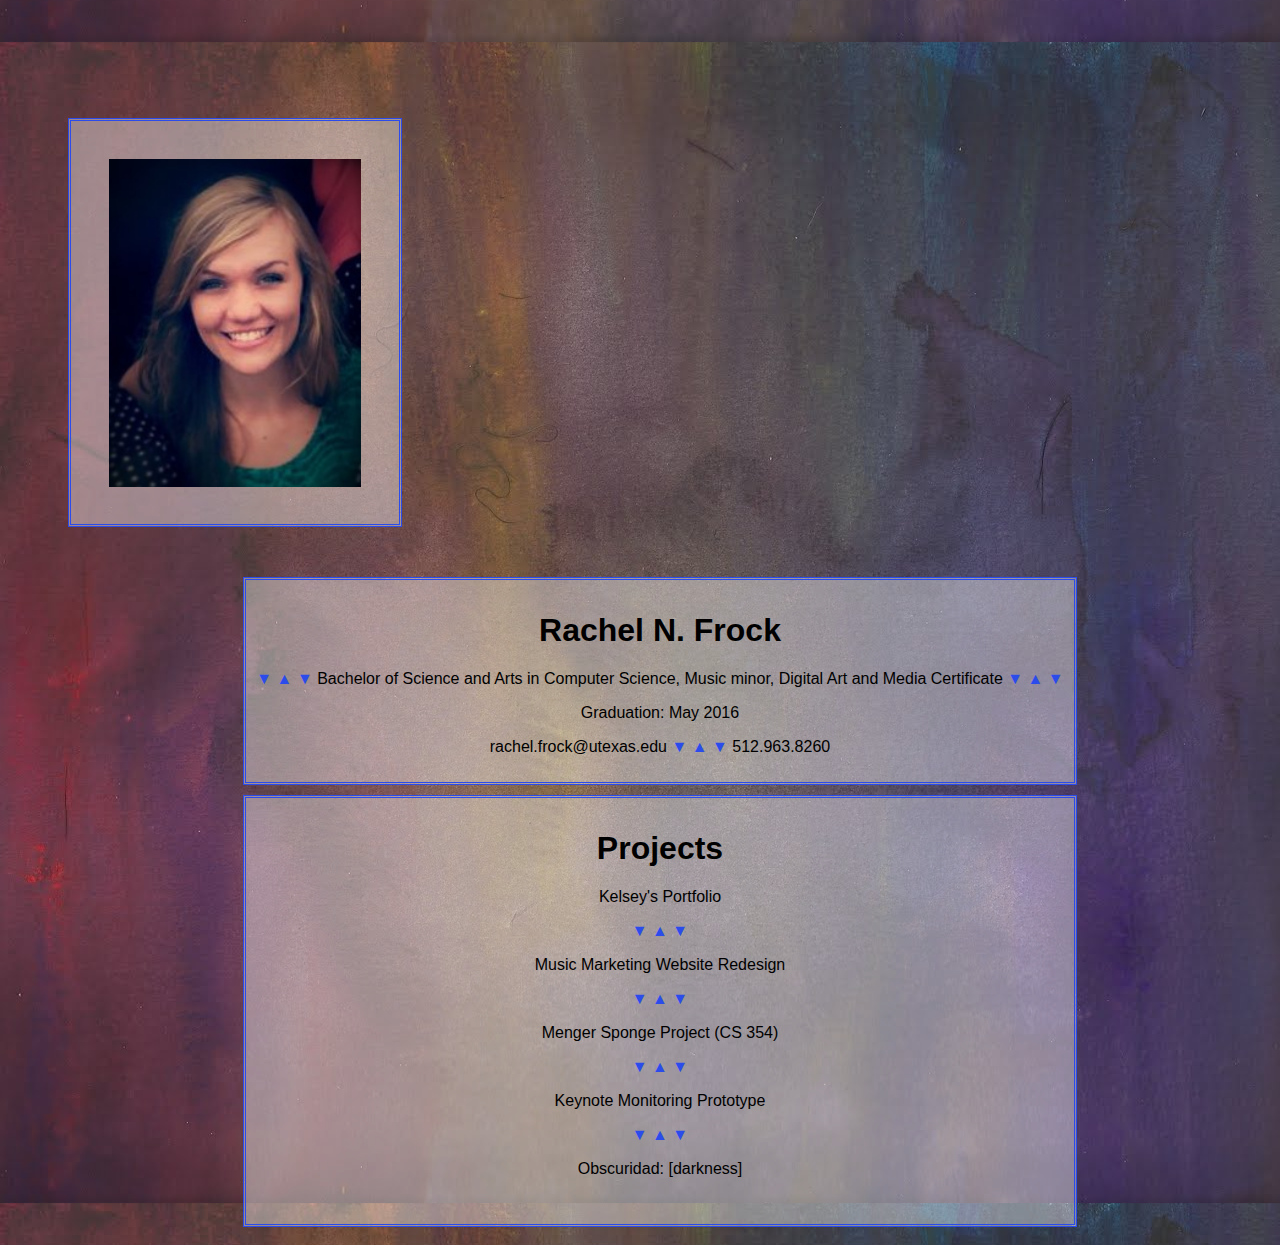
<file: index.html>
<html>
<head>
	<!-- include css style sheet -->
	<link rel="stylesheet" type="text/css" href="style.css">
	<script>
	</script>
</head>
<body>


<div name="spans" align="center">
	<aside>
		<img id="self" src="pic.jpg" alt="picture">
	</aside>
	
	<section id="head">
	<!--<div align="center" id="headers">
		<span name="picture">
			<img src="profPic.jpg" alt="picture">
		</span>-->
		<div align="center">
			<h1>Rachel N. Frock</h1>
			
			<p><font color="#2B4BEB" >&#9660; &#9650; &#9660;</font>  Bachelor of Science and Arts in Computer Science, Music minor, Digital Art and Media Certificate  <font color="#2B4BEB" >&#9660; &#9650; &#9660;</font></p>
			<p>Graduation: May 2016</p>
			<p>rachel.frock@utexas.edu  <font color="#2B4BEB" >&#9660; &#9650; &#9660;</font>  512.963.8260</p>
		</div>

		<!--<span name="picture">
			<img src="profPic.jpg" alt="picture">
		</span>
		<span id="projectLinks">-->
		<div align="center">
			<h1>Projects</h1>
			<a href="kelseyPortfolio.html">Kelsey's Portfolio</a><br/>
			<p><font color="#2B4BEB" >&#9660; &#9650; &#9660;</font></p>
			<a href="pennycookTransformation.html">Music Marketing Website Redesign</a><br/>
			<p><font color="#2B4BEB" >&#9660; &#9650; &#9660;</font></p>
			<a href="sponge.html">Menger Sponge Project (CS 354)</a><br/>
			<p><font color="#2B4BEB" >&#9660; &#9650; &#9660;</font></p>
			<a href="workPrototype.html">Keynote Monitoring Prototype</a><br/>
			<p><font color="#2B4BEB" >&#9660; &#9650; &#9660;</font></p>
			<a href="mediaProject.html">Obscuridad: [darkness]</a><br/><br/><br/>
			
		<!--</span>-->
		</div>
	</section>
</div>
</body>
</html>
</file>
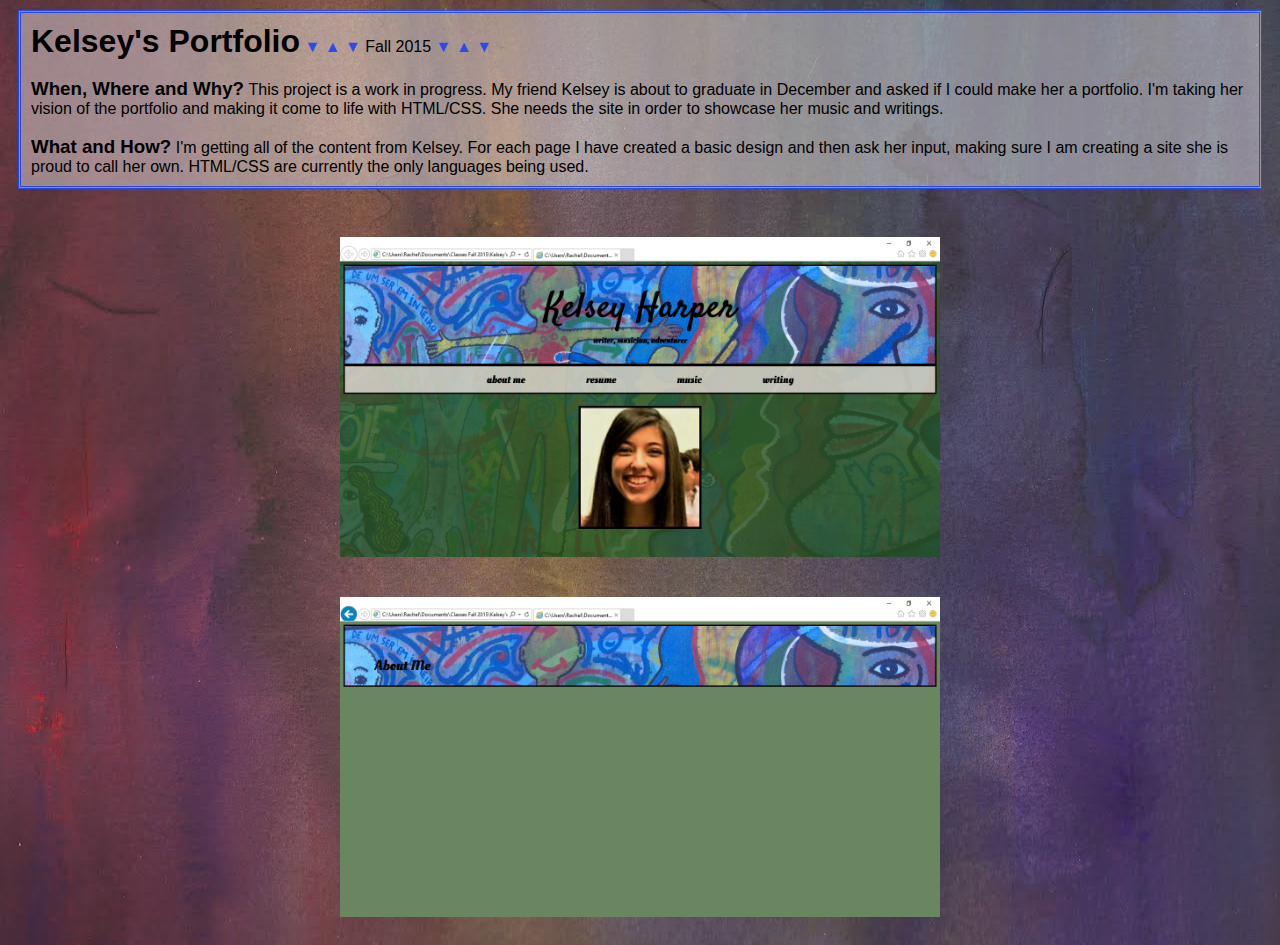
<file: kelseyPortfolio.html>
<html>
<head>
	<!-- include css style sheet -->
	<link rel="stylesheet" type="text/css" href="style.css">
	<script>
	</script>
</head>
<body>
	<div>
		<h1 style="display: inline">Kelsey's Portfolio</h1>
		<p style="display: inline">  <font color="#2B4BEB" >&#9660; &#9650; &#9660;</font>  Fall 2015  <font color="#2B4BEB" >&#9660; &#9650; &#9660;</font></p><br/><br/>
		<h3 style="display: inline">When, Where and Why?</h3>
		<p style="display: inline">    This project is a work in progress. My friend Kelsey is about to graduate in December and asked if I could make her a portfolio. I'm taking her vision of the portfolio and making it come to life with HTML/CSS. She needs the site in order to showcase her music and writings. </p><br/><br/>
		<h3 style="display: inline">What and How?</h3>
		<p style="display: inline">    I'm getting all of the content from Kelsey. For each page I have created a basic design and then ask her input, making sure I am creating a site she is proud to call her own. HTML/CSS are currently the only languages being used.  </p>
	</div>

	<br/>

	<div align="center" name="spans">

		<img id="screenshots" src="kelseyPort.png" alt="picture">

		<br/>

		<img id="screenshots" src="aboutMe_kels.png" alt="picture">

	</div>

</body>
</html>
</file>
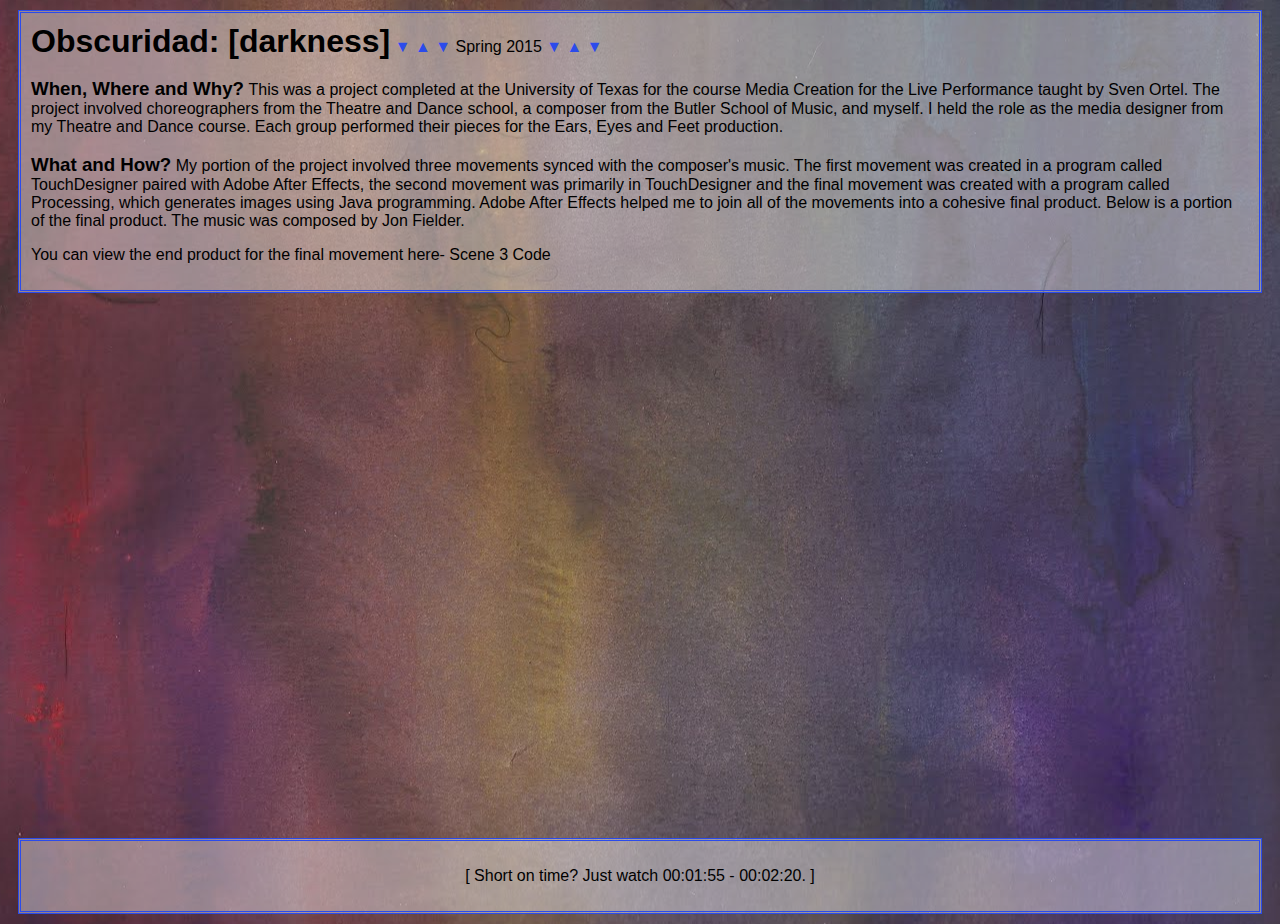
<file: mediaProject.html>
<html>
<head>
	<!-- include css style sheet -->
	<link rel="stylesheet" type="text/css" href="style.css">
	<script>
	</script>
</head>
<body>
	<div>
		<h1 style="display: inline">Obscuridad: [darkness]</h1>
		<p style="display: inline">  <font color="#2B4BEB" >&#9660; &#9650; &#9660;</font>  Spring 2015  <font color="#2B4BEB" >&#9660; &#9650; &#9660;</font></p><br/><br/>
		<h3 style="display: inline">When, Where and Why?</h3>
		<p style="display: inline">   This was a project completed at the University of Texas for the course Media Creation for the Live Performance taught by Sven Ortel. The project involved choreographers from the Theatre and Dance school, a composer from the Butler School of Music, and myself. I held the role as the media designer from my Theatre and Dance course. Each group performed their pieces for the Ears, Eyes and Feet production.</p><br/><br/>
		<h3 style="display: inline">What and How?</h3>
		<p style="display: inline">   My portion of the project involved three movements synced with the composer's music. The first movement was created in a program called TouchDesigner paired with Adobe After Effects, the second movement was primarily in TouchDesigner and the final movement was created with a program called Processing, which generates images using Java programming. Adobe After Effects helped me to join all of the movements into a cohesive final product. Below is a portion of the final product. The music was composed by Jon Fielder. </p>
		<p>You can view the end product for the final movement here- <a href="https://github.com/rnfrock/eefProcessing/blob/master/Scene3.pde">Scene 3 Code</a></p>
	</div>
	<div align="center" name="spans">
		<iframe src="https://player.vimeo.com/video/134567593" width="700" height="525" frameborder="0" webkitallowfullscreen mozallowfullscreen allowfullscreen>
		</iframe> 
		<div><p>[ Short on time? Just watch 00:01:55 - 00:02:20. ]</p></div> 
	</div>

</body>
</html>
</file>
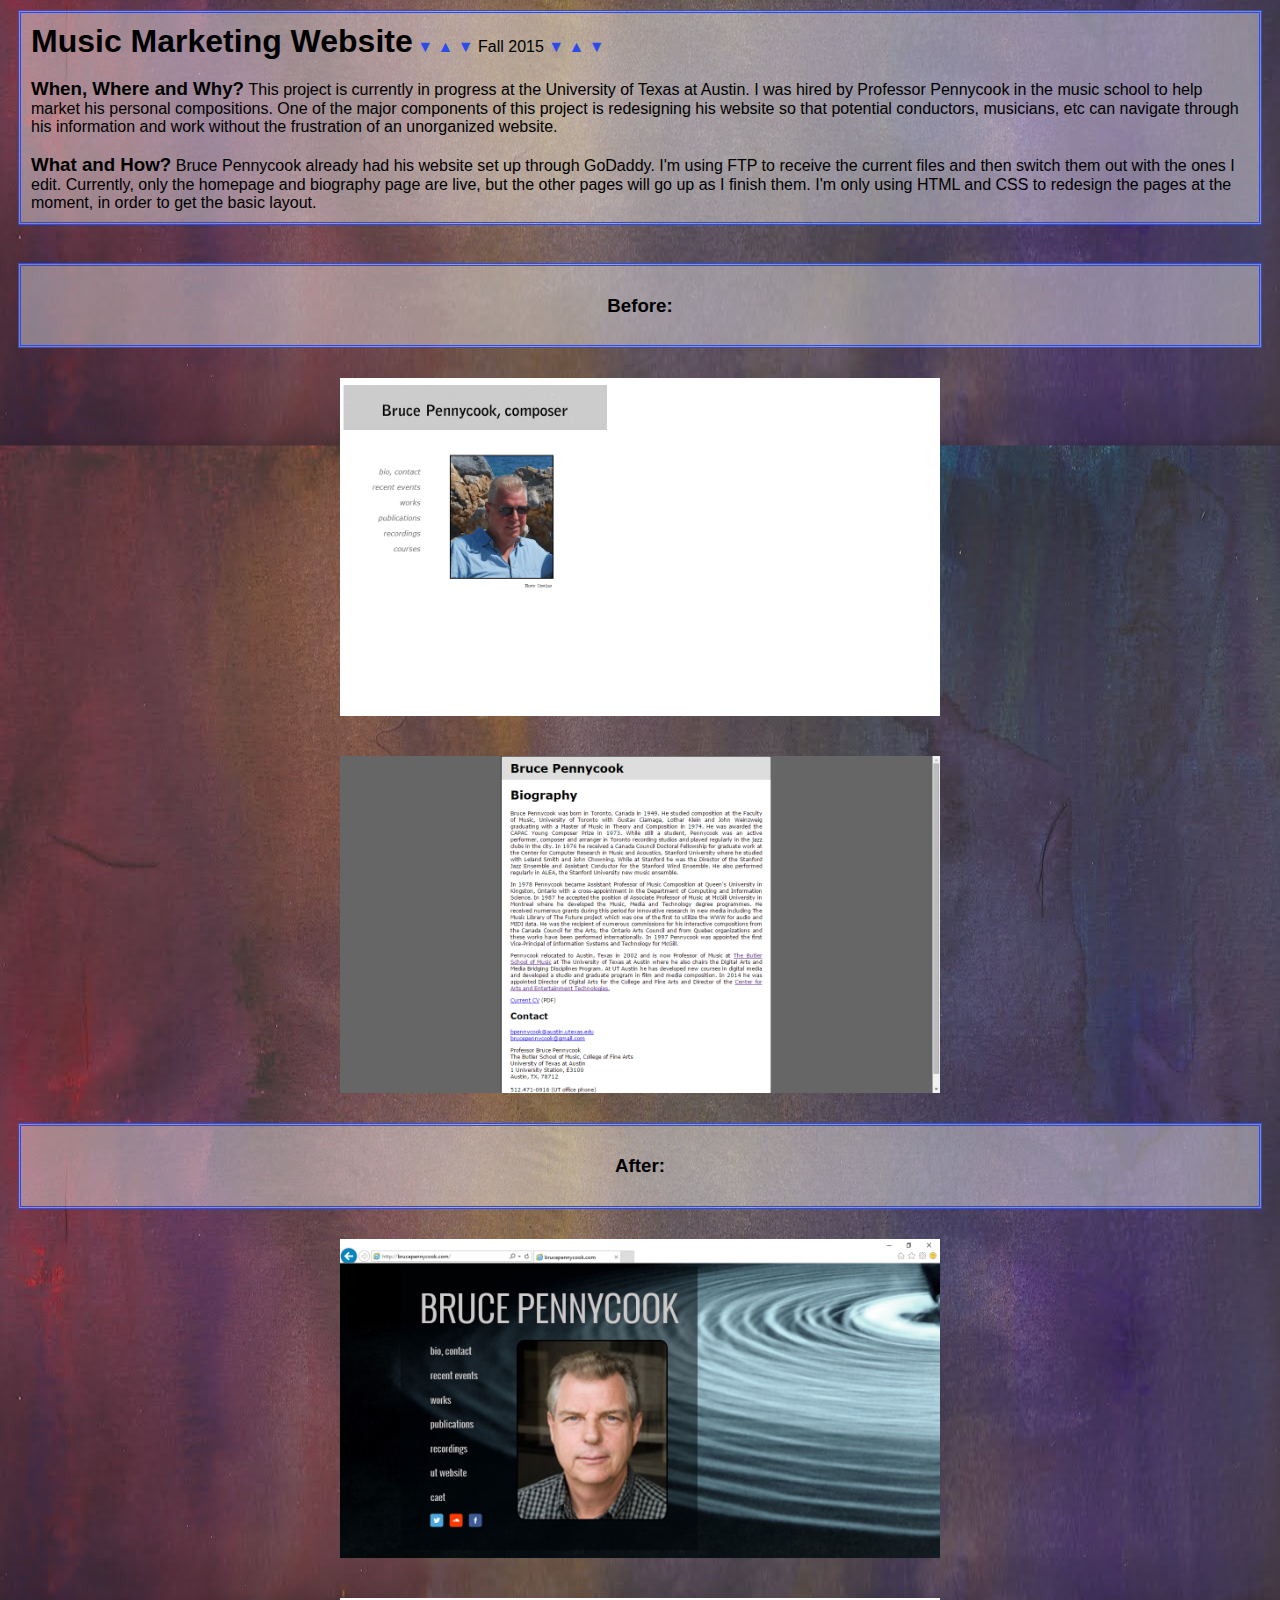
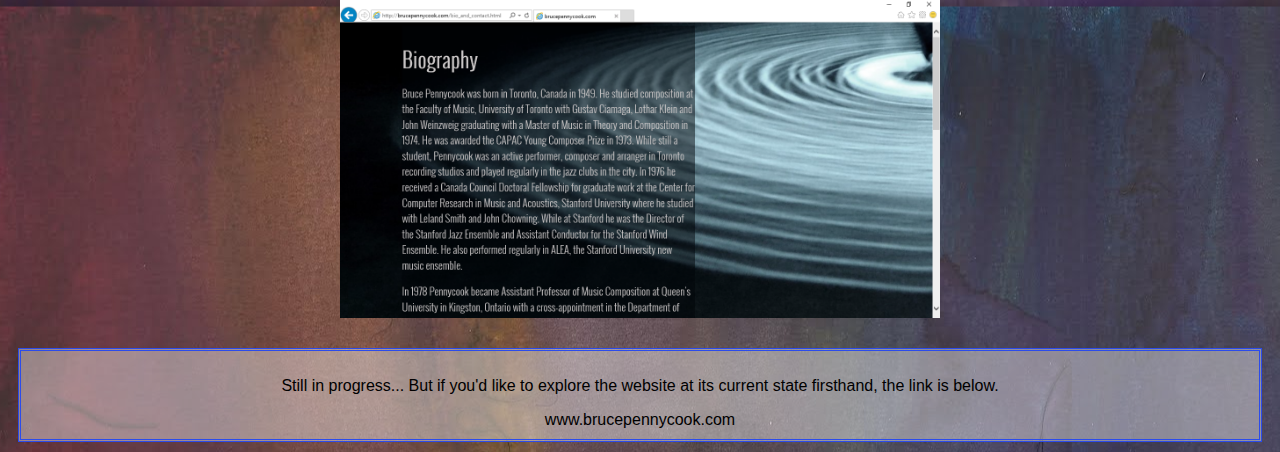
<file: pennycookTransformation.html>
<html>
<head>
	<!-- include css style sheet -->
	<link rel="stylesheet" type="text/css" href="style.css">
	<script>
	</script>
</head>
<body>
	<div>
		<h1 style="display: inline">Music Marketing Website</h1>
		<p style="display: inline">  <font color="#2B4BEB" >&#9660; &#9650; &#9660;</font>  Fall 2015  <font color="#2B4BEB" >&#9660; &#9650; &#9660;</font></p><br/><br/>
		<h3 style="display: inline">When, Where and Why?</h3>
		<p style="display: inline">    This project is currently in progress at the University of Texas at Austin. I was hired by Professor Pennycook in the music school to help market his personal compositions. One of the major components of this project is redesigning his website so that potential conductors, musicians, etc can navigate through his information and work without the frustration of an unorganized website. </p><br/><br/>
		<h3 style="display: inline">What and How?</h3>
		<p style="display: inline">    Bruce Pennycook already had his website set up through GoDaddy. I'm using FTP to receive the current files and then switch them out with the ones I edit. Currently, only the homepage and biography page are live, but the other pages will go up as I finish them. I'm only using HTML and CSS to redesign the pages at the moment, in order to get the basic layout. </p>
	</div>

	<br/>

	<div align="center" name="spans">

		<div><h3>Before:</h3></div>

		<img id="screenshots" src="beforeHomepage.png" alt="picture">

		<br/>

		<img id="screenshots" src="beforeBio.png" alt="picture">

	</div>

	<div align="center" name="spans">
		
		<div><h3>After:</h3></div>

		<img id="screenshots" src="afterHomepage2.png" alt="picture">

		<br/>

		<img id="screenshots" src="afterBio2.png" alt="picture">

	</div>

	<div align="center" name="spans">

		<div>
		<p>Still in progress... But if you'd like to explore the website at its current state firsthand, the link is below.</p>
		
		<a href="http://www.brucepennycook.com">www.brucepennycook.com</a>
		</div>

	</div>

</body>
</html>
</file>
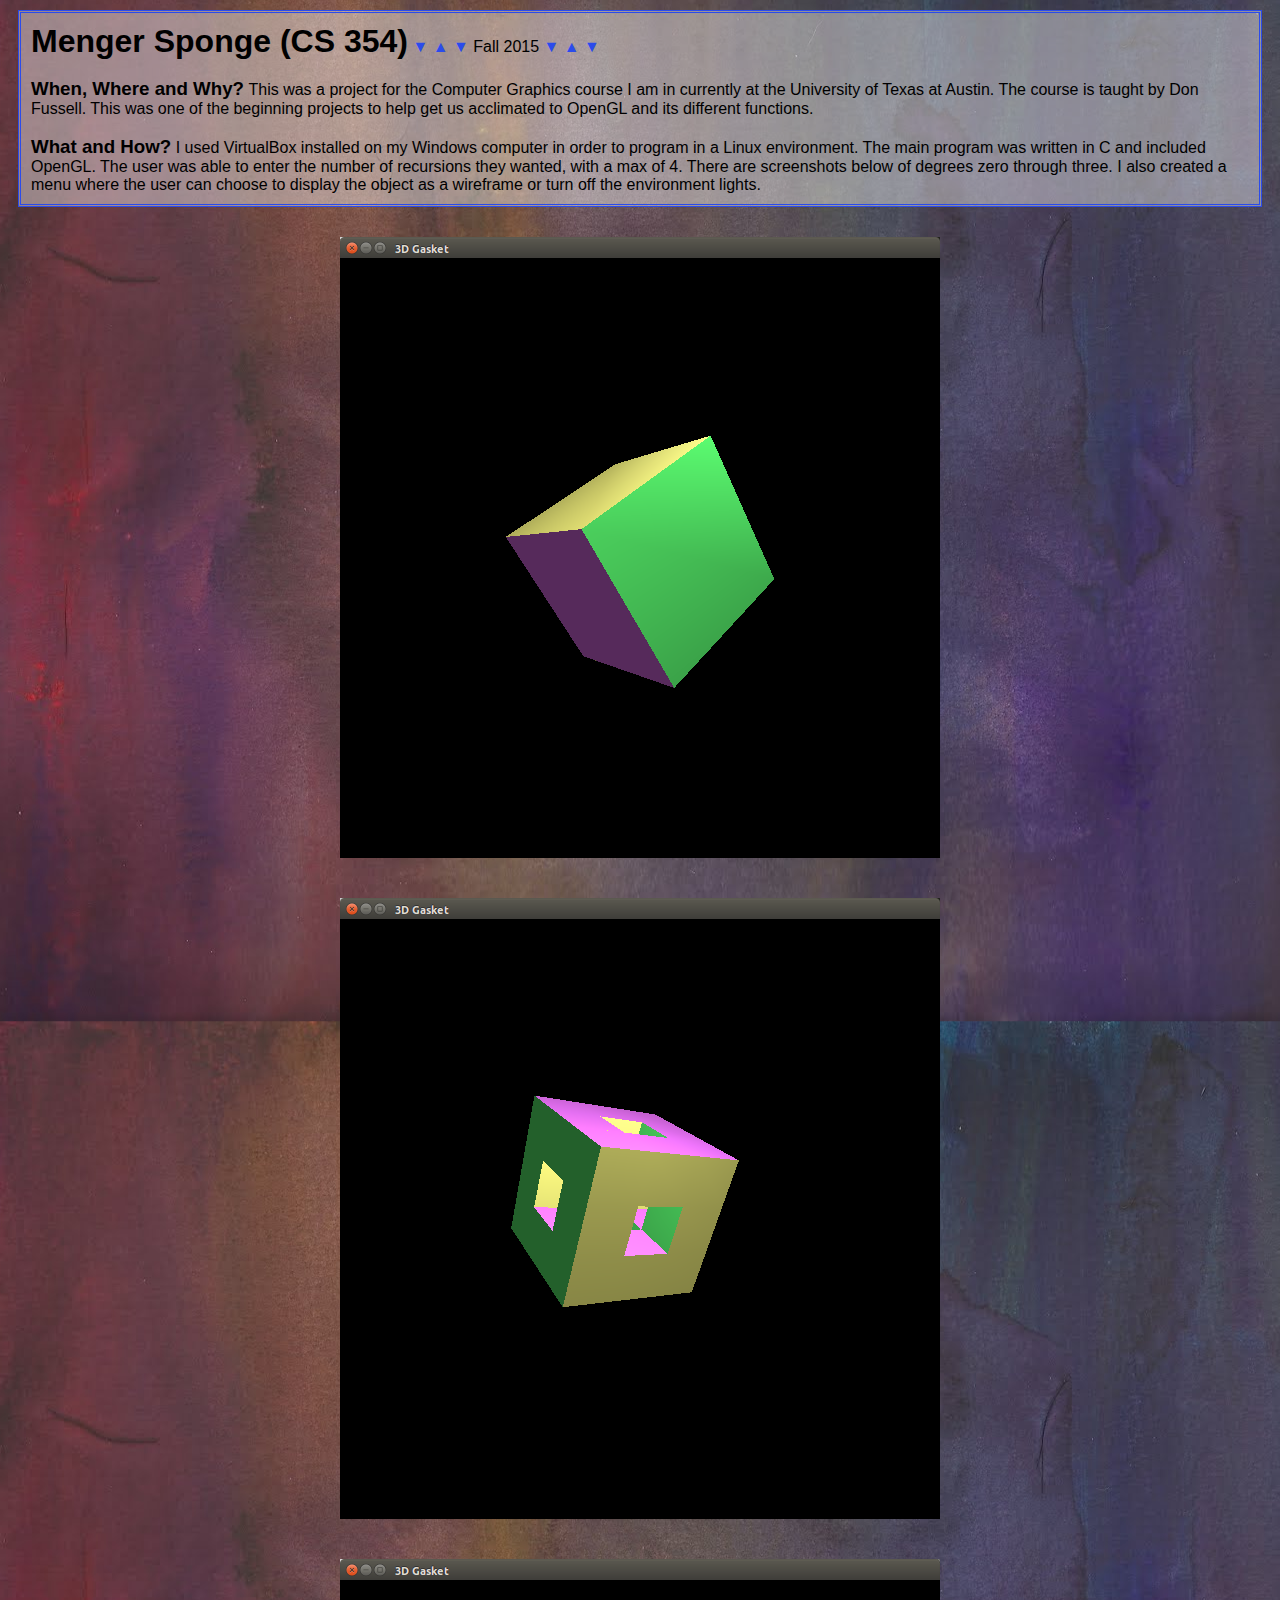
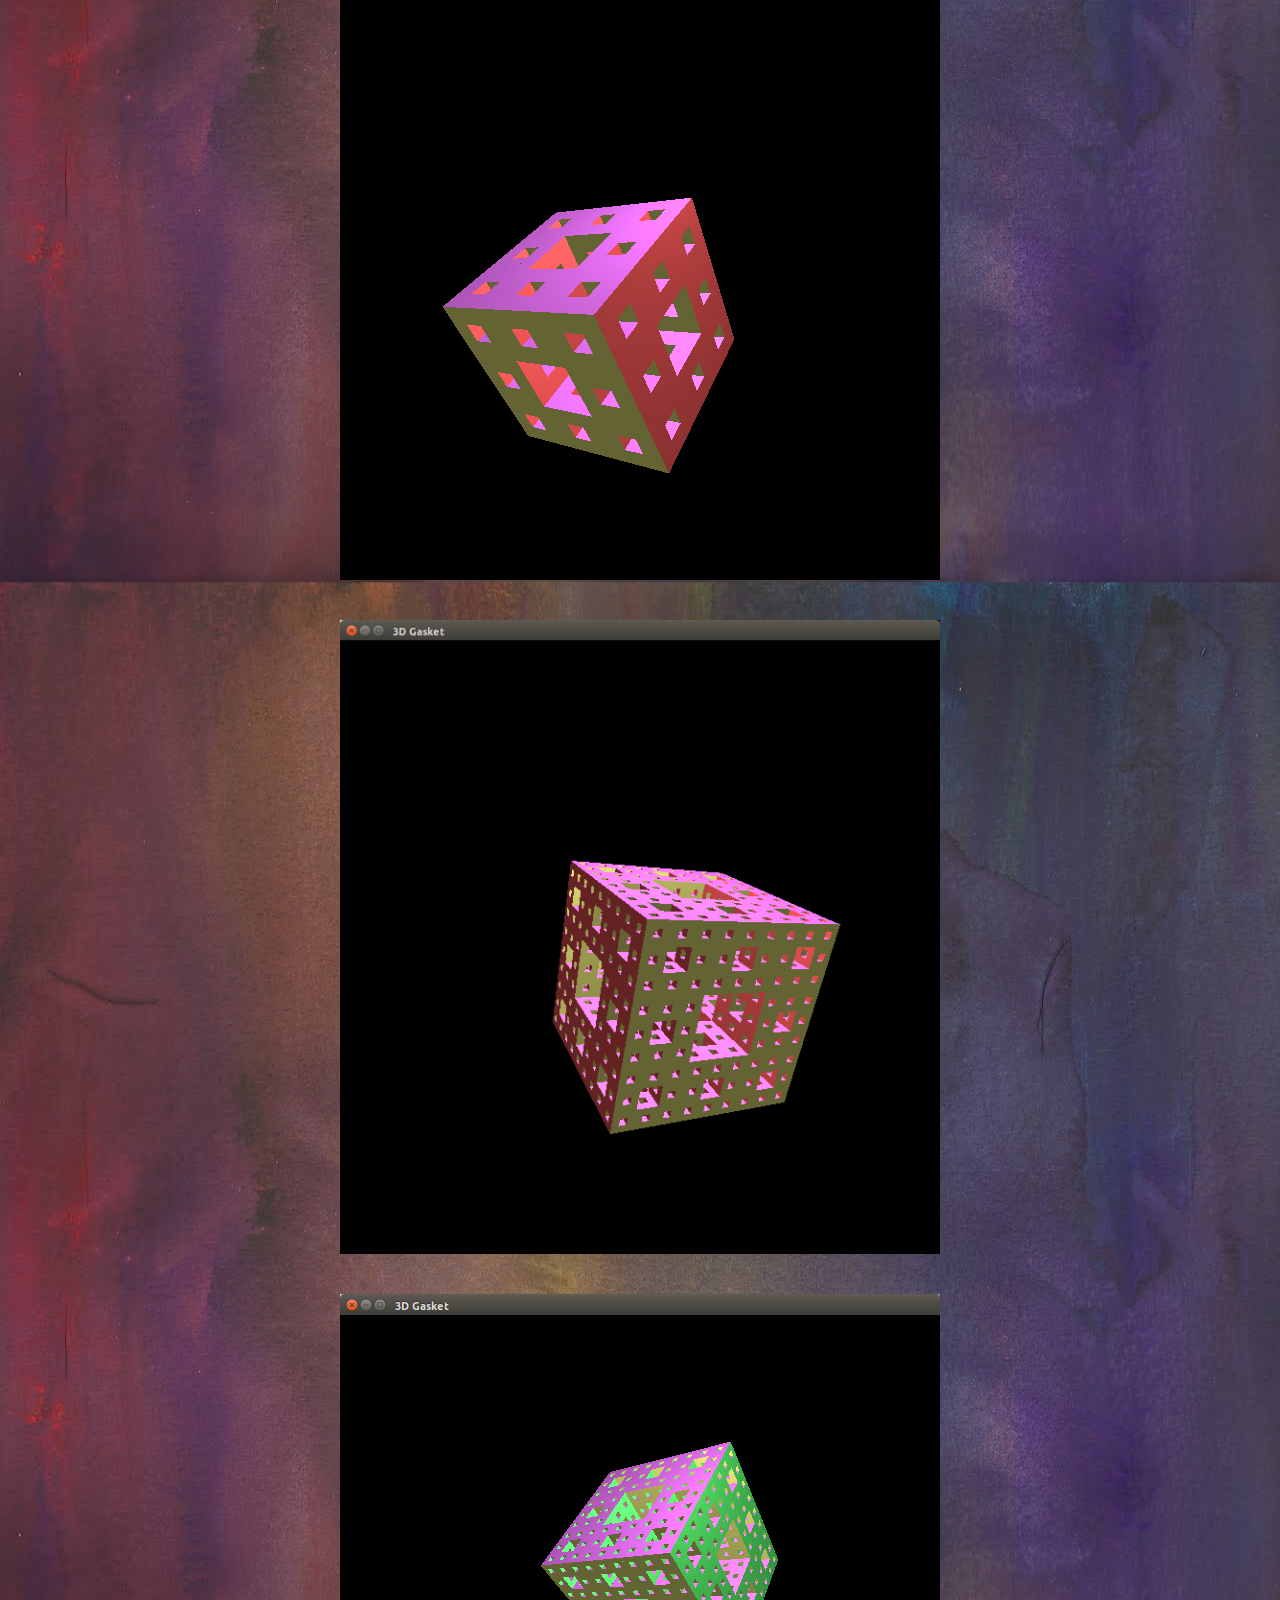
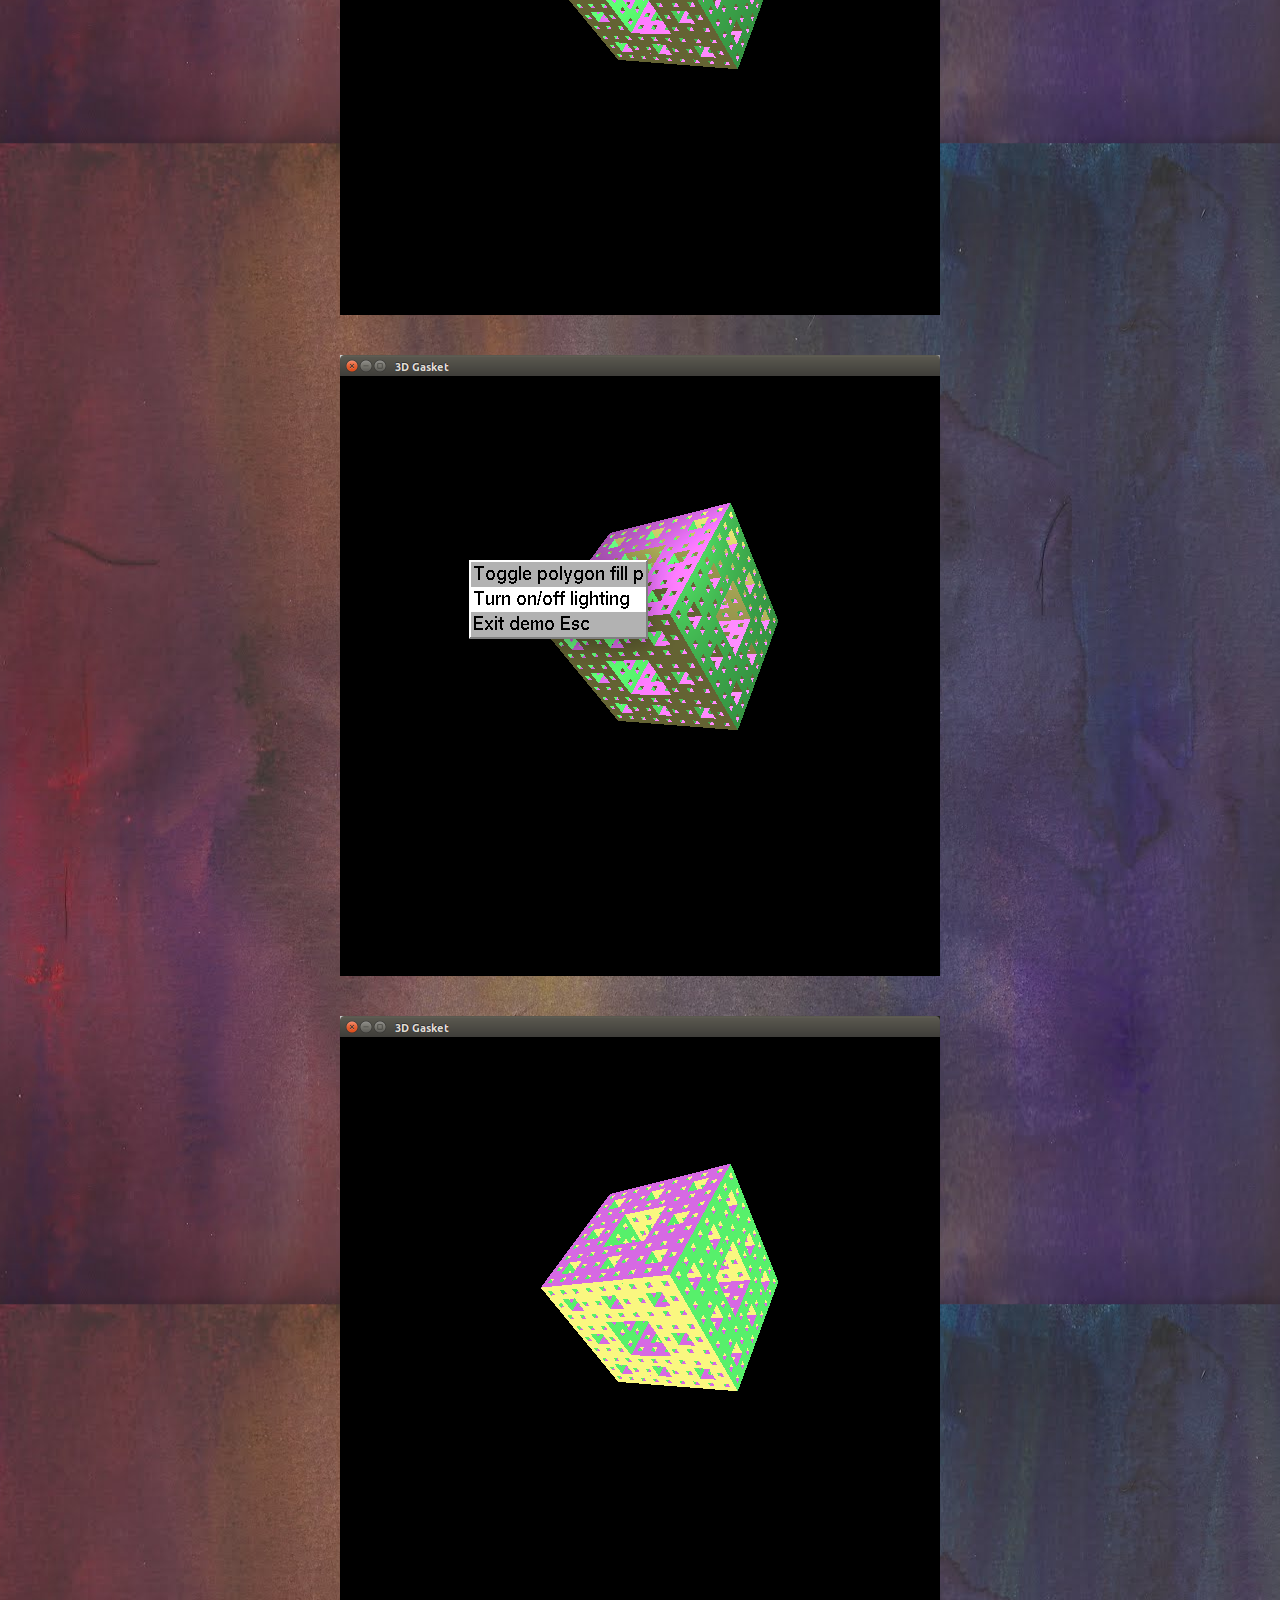
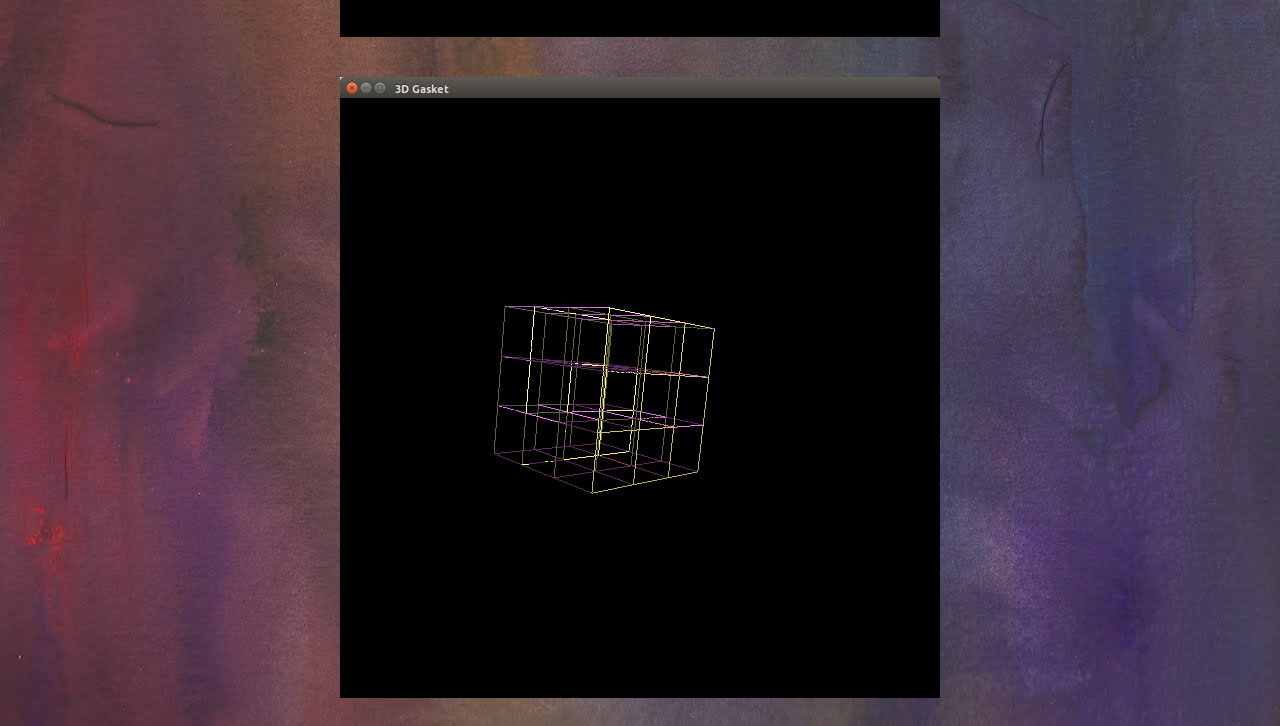
<file: sponge.html>
<html>
<head>
	<!-- include css style sheet -->
	<link rel="stylesheet" type="text/css" href="style.css">
	<script>
	</script>
</head>
<body>
	<div>
		<h1 style="display: inline">Menger Sponge (CS 354)</h1>
		<p style="display: inline">  <font color="#2B4BEB" >&#9660; &#9650; &#9660;</font>  Fall 2015  <font color="#2B4BEB" >&#9660; &#9650; &#9660;</font></p><br/><br/>
		<h3 style="display: inline">When, Where and Why?</h3>
		<p style="display: inline">This was a project for the Computer Graphics course I am in currently at the University of Texas at Austin. The course is taught by Don Fussell. This was one of the beginning projects to help get us acclimated to OpenGL and its different functions. </p><br/><br/>
		<h3 style="display: inline">What and How?</h3>
		<p style="display: inline">I used VirtualBox installed on my Windows computer in order to program in a Linux environment. The main program was written in C and included OpenGL. The user was able to enter the number of recursions they wanted, with a max of 4. There are screenshots below of degrees zero through three. I also created a menu where the user can choose to display the object as a wireframe or turn off the environment lights. </p>
	</div>

	<div align="center" name="spans">
		<img id="screenshots" src="default.png" alt="picture"> 
		<img id="screenshots" src="deg 1.png" alt="picture">  
	</div>
	<div align="center" name="spans">
		<img id="screenshots" src="deg 2.png" alt="picture"> 
		<img id="screenshots" src="deg 3.png" alt="picture"> 
	</div>
	<div align="center" name="spans">
		<img id="screenshots" src="deg 3 (2).png" alt="picture"> 
		<img id="screenshots" src="menu.png" alt="picture">  
	</div>
	<div align="center" name="spans">
		<img id="screenshots" src="noLight.png" alt="picture"> 
		<img id="screenshots" src="wire.png" alt="picture">  
	</div>

</body>
</html>
</file>
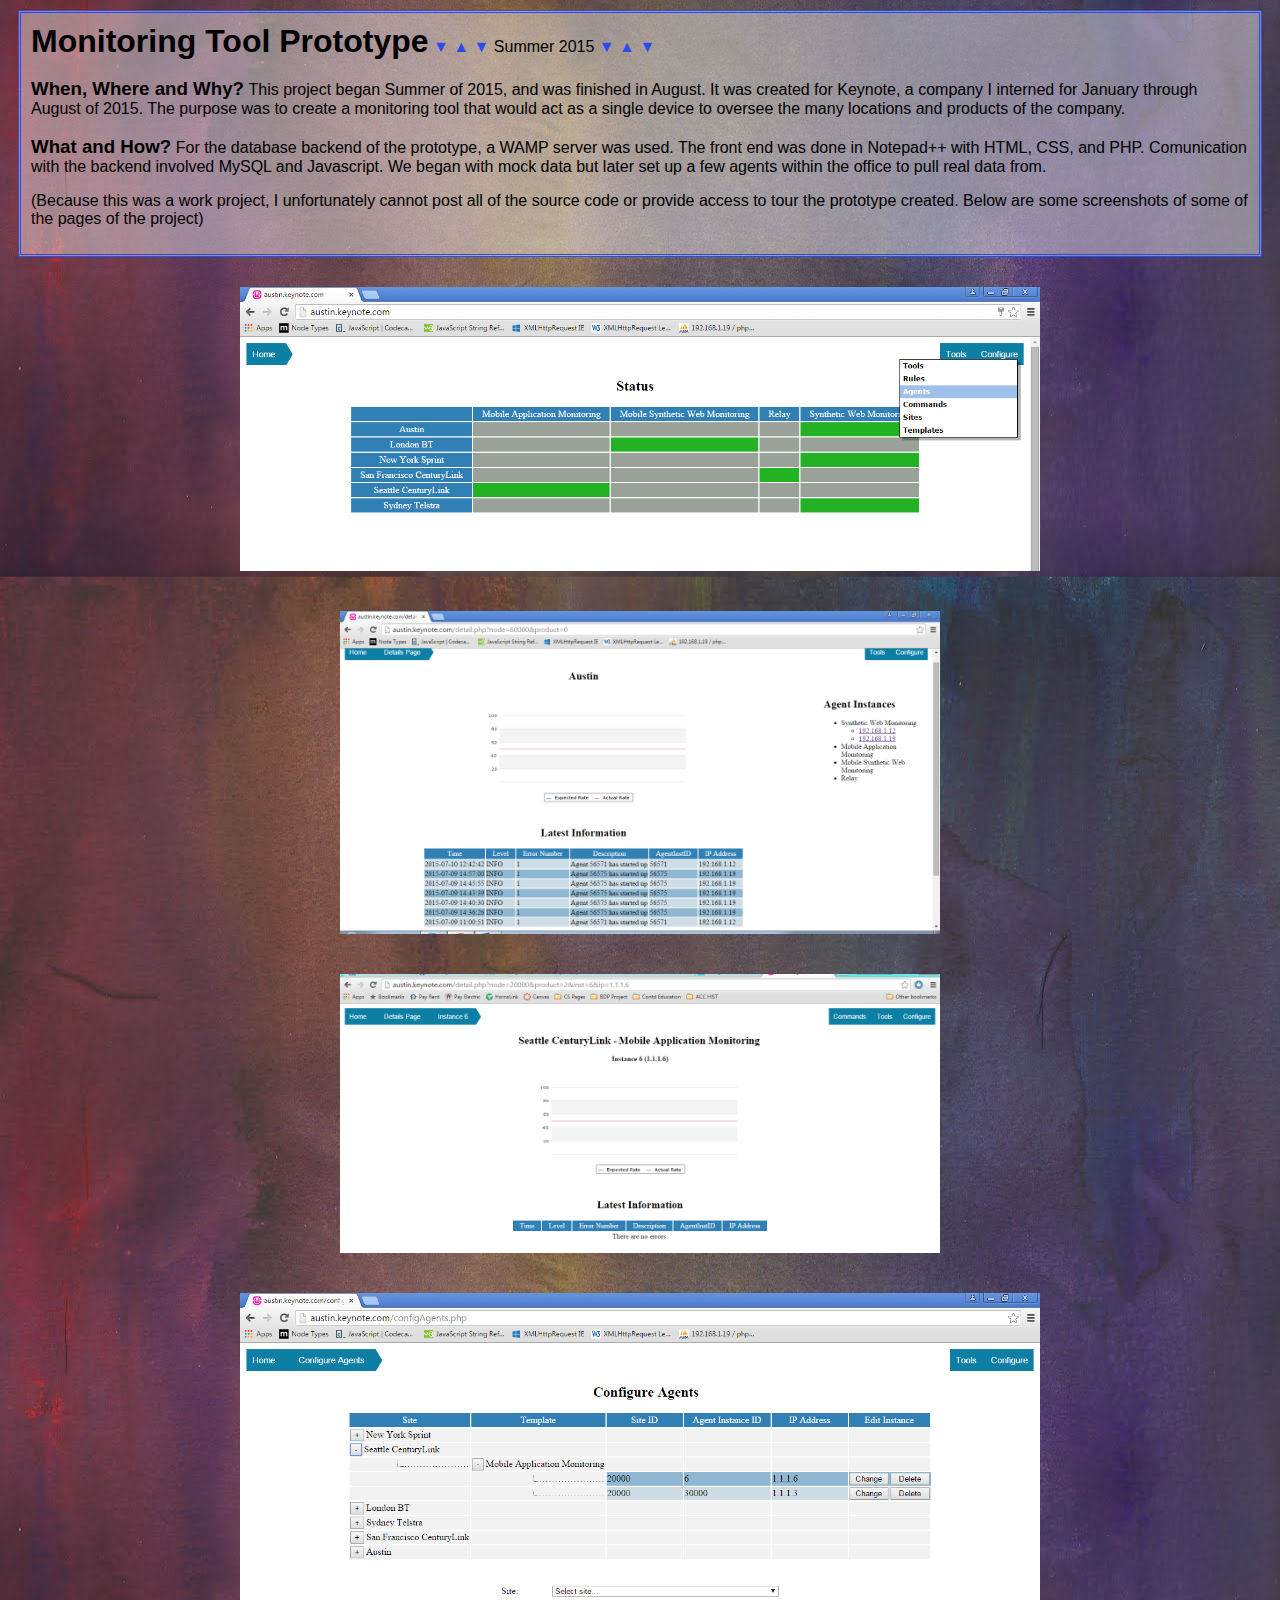
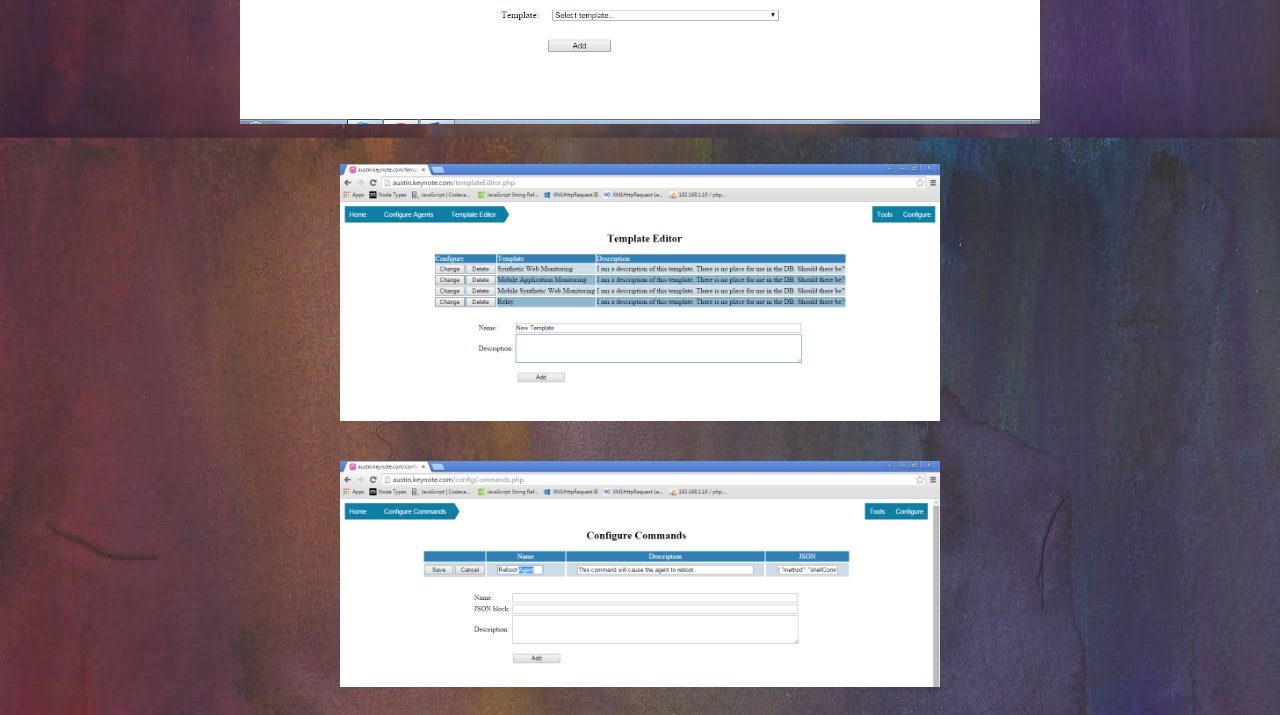
<file: workPrototype.html>
<html>
<head>
	<!-- include css style sheet -->
	<link rel="stylesheet" type="text/css" href="style.css">
	<script>
	</script>
</head>
<body>
	<div>
		<h1 style="display: inline">Monitoring Tool Prototype</h1>
		<p style="display: inline">  <font color="#2B4BEB" >&#9660; &#9650; &#9660;</font>  Summer 2015  <font color="#2B4BEB" >&#9660; &#9650; &#9660;</font></p><br/><br/>
		<h3 style="display: inline">When, Where and Why?</h3>
		<p style="display: inline">This project began Summer of 2015, and was finished in August. It was created for Keynote, a company I interned for January through August of 2015. The purpose was to create a monitoring tool that would act as a single device to oversee the many locations and products of the company. </p><br/><br/>
		<h3 style="display: inline">What and How?</h3>
		<p style="display: inline">For the database backend of the prototype, a WAMP server was used. The front end was done in Notepad++ with HTML, CSS, and PHP. Comunication with the backend involved MySQL and Javascript. We began with mock data but later set up a few agents within the office to pull real data from.</p>
		<p>(Because this was a work project, I unfortunately cannot post all of the source code or provide access to tour the prototype created. Below are some screenshots of some of the pages of the project)</p>
	</div>
	<div align="center" name="spans">
		<img id="large-screenshots" src="2 (2).png" alt="picture">
	</div>
	<div align="center" name="spans">
		<img id="screenshots" src="3.png" alt="picture"> 
		<img id="screenshots" src="7 (2).png" alt="picture">  
	</div>
	<div align="center" name="spans">
		<img id="large-screenshots" src="4.png" alt="picture"> 
	</div>
	<div align="center" name="spans">
		<img id="screenshots" src="5 (2).png" alt="picture"> 
		<img id="screenshots" src="6 (2).png" alt="picture"> 
	</div>
</body>
</html>
</file>
<file: style.css>
* {
	font-family: Tahoma, Geneva, sans-serif;
}

a {
	text-decoration: none;
	color: inherit;
}

a:hover {
	text-decoration: underline;

}

img#self {
	padding: 15%;
	/*margin-left: 30%;*/
	margin: 20px;
	/*width: 250px;*/
	width: 100%;
	border-style: double;
	border-color: #2B4BEB;
	background: rgb(255, 255, 255); /* Fallback for older browsers without RGBA-support */
    background: rgba(255, 255, 255, 0.4); 
}

body {
	background-image: url( "paint.jpg" );
	background-position: center;
}

aside {
	/*display: inline-block;*/
	float: left;
	/*width: 30%;*/
	margin-top: 90px;
	margin-left: 40px;
	margin-right: 80px;
}

section#head {
	display: inline-block;
	/*float: right;*/
	margin-top: 20px;
	/*margin-right: 40px;*/
	margin-left: 40px;
}


div:not( [name=spans] ), span:not( [name=picture] ) {
	/*margin-top: 60px;*/
	background: rgb(255, 255, 255); /* Fallback for older browsers without RGBA-support */
    background: rgba(255, 255, 255, 0.4); 
	margin: 10px; 
	padding: 10px;
	border-style: double;
	border-color: #2B4BEB;
}

span#picture {
	width: 500 px;
	float: left;
}

span {
	float: left;
}

span#projectLinks {
	width: 700px;
	/*float: right;*/
	margin-top: 60px;
	margin-right: 60px;
}

img#screenshots {
	width: 600px;
	padding: 20px;
}

img#large-screenshots {
	width: 800px;
	padding: 20px;
}
</file>
